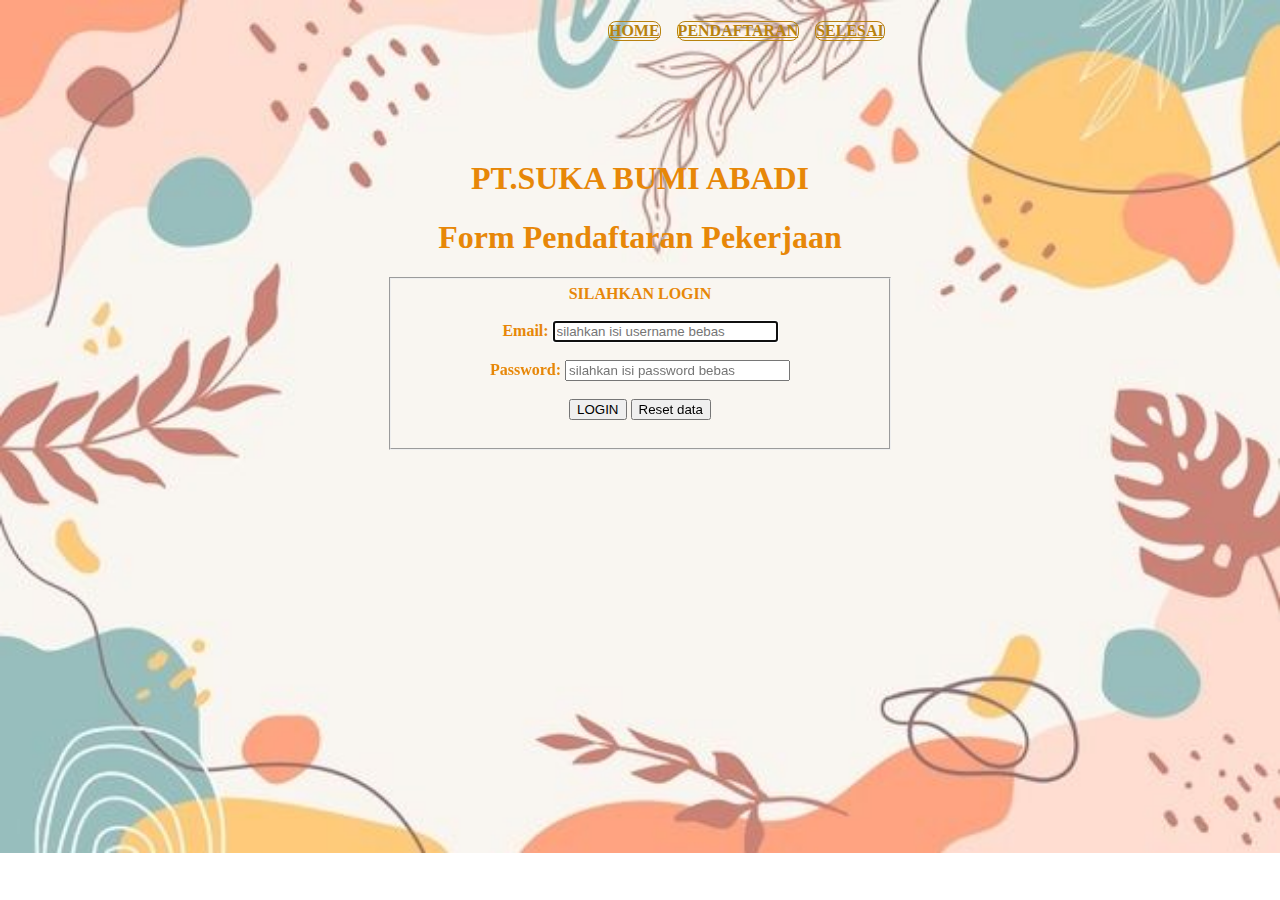
<file: index.html>
<!DOCTYPE html>
<html lang="en">
  <head>
    <meta charset="utf-8">
    <meta http-equiv="X-UA-Compatible" content="IE=edge">
    <meta name="viewport" content="width=device-width, initial-scale=1">
    <title>PRAKTIKUM 02 FORM HTML dan CSS</title>
    <link rel="stylesheet" type="text/css" href="styles.css">
  </head>

  <body>
    <div class="container">
        <div id="header">
          <nav>
            <ul>
              <li><a href="index.html">HOME</a></li>
              <li><a href="Prak02.html">PENDAFTARAN</a></li>
              <li><a href="selesaii.html">SELESAI</a></li>
            </ul>
          </nav>

          <br>
          <br>
          <br>
          <br>
          <br>
          <center><h1>PT.SUKA BUMI ABADI</h1></center>
          <center><h1>Form Pendaftaran Pekerjaan</h1></center>
  
  <center><fieldset align= center>
    <form method="post" action="Prak02.html">
        <legend align= center><b>SILAHKAN LOGIN</b></legend>
        <br>
        <label for="email">Email: </label>
        <input type="email" autofocus name="email" size="25" placeholder="silahkan isi username bebas" required="required">
        <br><br>
        <label for="password">Password: </label>
        <input type="password" placeholder="silahkan isi password bebas" name="nama" size="25" maxlength="9" id="password"
        required= "required">
        <br>
        <br>
        <input type="submit" value="LOGIN">
        <a class="link" href="Prak02.html"></a>
        <input type="reset" value="Reset data">
        <br>
        <br>
    </fieldset></center>

</form>
</body>

</html>
</file>
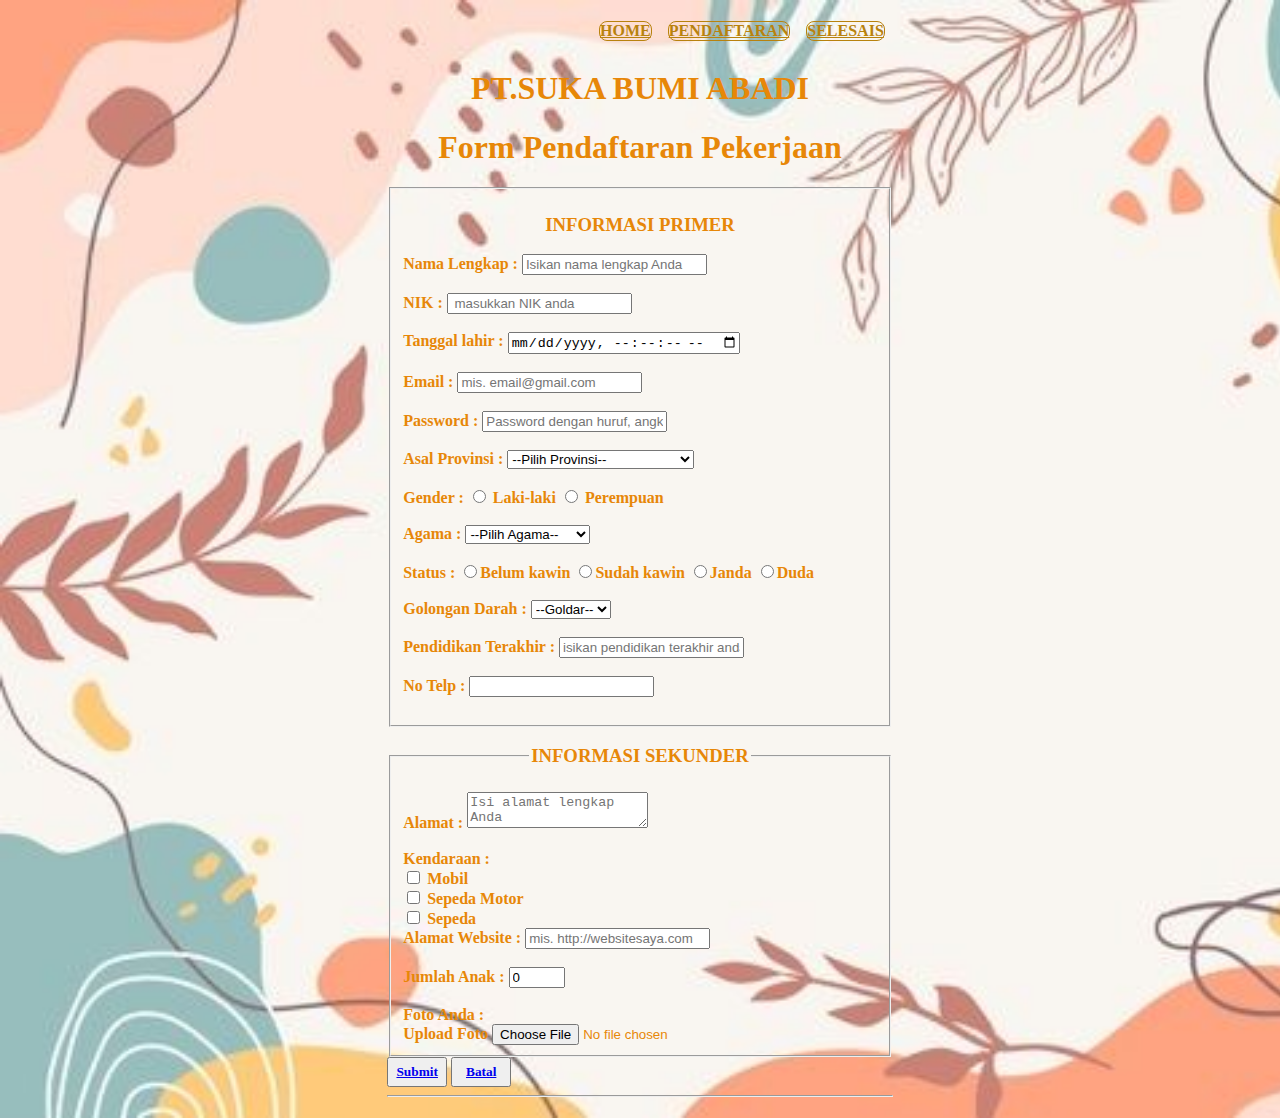
<file: Prak02.html>
<!DOCTYPE html>
<html lang="en">
  <head>
    <meta charset="utf-8">
    <meta name="viewport" content="width=device-width, initial-scale=1">
    <title>PRAKTIKUM 02 FORM HTML dan CSS</title>
    <link rel="stylesheet" type="text/css" href="styles.css">
  </head>
  
  <body>
    
    <div class="container">
      <div id="header">
        <nav>
          <ul>
            <li><a href="index.html">HOME</a></li>
            <li><a href="Prak02.html">PENDAFTARAN</a></li>
            <li><a href="selesaii.html">SELESAIS</a></li>
          </ul>
        </nav>
        <center><h1>PT.SUKA BUMI ABADI</h1></center>
        <center><h1>Form Pendaftaran Pekerjaan</h1></center>
        
    
          <fieldset>
            <form method="post" action="selesai.html">
          <legend align="center"><h3> INFORMASI PRIMER </h3></legend>
          
          <div class="form-grup">
            <label>Nama Lengkap :</label>
            <input type="text" name="nama" placeholder="Isikan nama lengkap Anda" required="required"> 
            <br><br>

          <div class="form-grup">
            <label> NIK :</label>
            <input type="text" name="nik"  placeholder=" masukkan NIK anda" requireds="required" pattern="[0-9]{9}" title="NIK adalah angka yang dikeluarkan olek Disdukcapil">
            <br><br>

          <div class="form-grup">
            <label><b>Tanggal lahir :</b></label>
            <input type="datetime-local" class="dateTime" name="starttime" id="startTime" step="2">
            <br><br>
          
          <div class="form-grup">
            <label>Email :</label>
            <input type="email" name="email" placeholder="mis. email@gmail.com" maxlength="20" autocomplete="off">
            <br><br>

          <div class="form-grup">
            <label>Password :</label>
            <input type="password" name="password" placeholder="Password dengan huruf, angka dan symbol">
            <br><br>

          <div class="form-grup">
            <label>Asal Provinsi :</label>
            <select name="Provinsi">
              <option>--Pilih Provinsi--</option>
              <option>Aceh</option>
              <option>Bali</option>
              <option>Banten</option>
              <option>Bengkulu</option>
              <option>Gorontalo</option>
              <option>Jakarta</option>
              <option>Jambi</option>
              <option>Jawa Barat</option>
              <option>Jawa Tengah</option>
              <option>Jawa Timur</option>
              <option>Kalimantan Barat</option>
              <option>Kalimantan Selatan</option>
              <option>Kalimantan Tengah</option>
              <option>Kalimantan Timur</option>
              <option>Kalimantan Utara</option>
              <option>Kepulauan Bangka Belitung</option>
              <option>Kepulauan Riau</option>
              <option>Lampung</option>
              <option>Maluku</option>
              <option>Maluku Utara</option>
              <option>Nusa Tenggara Barat</option>
              <option>Nusa Tenggara Timur</option>
              <option>Papua</option>
              <option>Papua Barat</option>
              <option>Riau</option>
              <option>Sulawesi Barat</option>
              <option>Sulawesi Selatan</option>
              <option>Sulawesi Tengah</option>
              <option>Sulawesi Tenggara</option>
              <option>Sulawesi Utara</option>
              <option>Sumatera Barat</option>
              <option>Sumatera Selatan</option>
              <option>Sumatera Utara</option>
              <option>Yogyakarta</option>
          </select> <br><br>
          
          <div class="form-grup">
            <label>Gender :</label>
                <input type="radio" name="gender" value="1"> Laki-laki 
                <input type="radio" name="gender" value="2"> Perempuan
            <br><br>
          
          <div class="form-grup">
            <div class="label"></div>
            <label>Agama :</label> 
            <select name="agama">
               <option>--Pilih Agama--</option>
               <option>Islam</option>
               <option>Kristen Katolik</option>
               <option>Kristen Protestan</option>
               <option>Buddha</option>
               <option>Hindu</option>
            </select> <br><br>

          <div class="form-grup">
            <div class="label">
              <label>Status :</label>
              <input type="radio" name="status" value="2">Belum kawin
              <input type="radio" name="status" value="3">Sudah kawin
              <input type="radio" name="status" value="4">Janda
              <input type="radio" name="status" value="5">Duda
              <br><br>

          <div class="form-grup">
            <div class="label"></div>
            <label>Golongan Darah :</label>
            <select name="Golongan Darah">
              <option>--Goldar--</option>
              <option>A</option>
              <option>B</option>
              <option>AB</option>
              <option>O</option>
            </select> <br><br>
          <tr>
            <td>Pendidikan Terakhir :</td>
            <td><input type="text" name="pendidikan terakhir" placeholder="isikan pendidikan terakhir anda">
          </tr><br><br>

          <label for="NoTelp">
            No Telp        : <input type="NoTelp" value="">
          </label><br><br>
          </form> 
               
          </fieldset>

          <fieldset size="25">
          <legend align="center"><h3> INFORMASI SEKUNDER </h3></legend>
          <div class="form-grup">
              <label>Alamat :</label>
              <textarea name="alamat" placeholder="Isi alamat lengkap Anda"></textarea>
              <br><br>
          
          <div class="form-grup">
              <div class="label"></div>
              <label>Kendaraan :</label>
              <div class="input">
              <input type="checkbox" name="kendaraan" value="mobil"> Mobil <br>
              <input type="checkbox" name="kendaraan" value="motor"> Sepeda Motor <br>
              <input type="checkbox" name="kendaraan" value="sepeda"> Sepeda <br>

          <div class="form-grup">
              <label>Alamat Website :</label>
              <input type="url" name="website" placeholder="mis. http://websitesaya.com">
              <br><br>
        
          
          
          <div class="form-grup">
              <label>Jumlah Anak :</label>
              <input type="number" name="anak" value="0" min="0" max="10" title="isikan jika anda sudah kawin dan sudah punya anak">
              <br><br>
          
          <div class="form-grup">
              <label>Foto Anda :</label>
              <div class="input">
              <label for="file-upload" class="upload-foto">
                Upload Foto
              </label>
              <input id="file-upload" type="file" name="foto">
            </div>
          </div>
          
        </fieldset size="25" align="center">
          <div class="form-grup">
            <button type="submit" value="Submit"> <a href="selesaii.html">Submit</a></button>
            
            <button type="reset" value="reset"> <a href="selesaii.html">Batal </a></button>
          </div>
          <div class="form-grup">
          <hr>
          </div>
        </form>
      </div>


    </div>
  </body>
</html>
</file>
<file: styles.css>
body{
    background:url('fixbgt.jpg')no-repeat;
    background-size: cover;
}
.container{
    width: 40%;
    margin: auto;
    color: rgb(231, 135, 8);
    border-radius:10px;
    font-family: 'Times New Roman';
    padding :5px;
    font-weight : bold;
}
nav ul {
    margin :0;
    padding: 0;
    list-style-type: none;
    display:flex;
    justify-content: right;

}
nav ul li a{
    display: block;
    border: 1px solid;
    color:rgb(184, 130, 14);
    border-radius: 0.5em;
    padding: 0.5em 0,1em;
    margin: .5em
}

table{
    margin: auto;
}
table td{
    padding: 5px;
}
button{
    width: 60px;
    font-family: 'Times New Roman';
    height: 30px;
    color:rgb(207, 126, 33);
    font-weight : bold;
}
</file>
